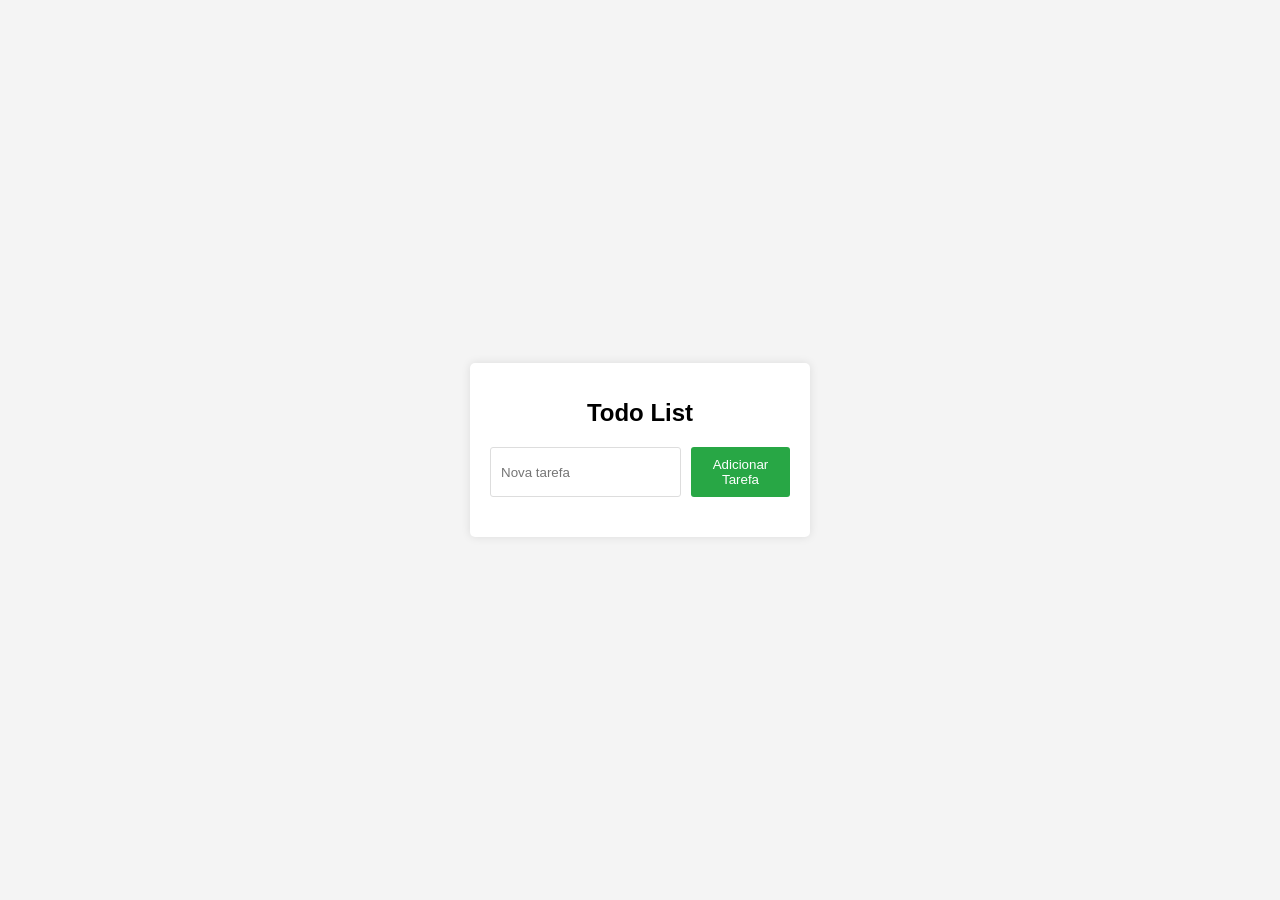
<file: FrontEnd/index.html>
<!DOCTYPE html>
<html lang="en">
<head>
    <meta charset="UTF-8">
    <meta name="viewport" content="width=device-width, initial-scale=1.0">
    <title>Todo List</title>
    <link rel="stylesheet" href="styles.css">
</head>
<body>
    <div class="container">
        <h1>Todo List</h1>

        <form id="task-form">
            <input type="text" id="task-input" placeholder="Nova tarefa" required>
            <button type="submit">Adicionar Tarefa</button>
        </form>

        <ul id="task-list"></ul>
    </div>

    <script src="app.js"></script>
</body>
</html>
</file>
<file: FrontEnd/styles.css>
body {
    font-family: Arial, sans-serif;
    background-color: #f4f4f4;
    margin: 0;
    padding: 0;
    display: flex;
    justify-content: center;
    align-items: center;
    height: 100vh;
}

.container {
    background: white;
    padding: 20px;
    border-radius: 5px;
    box-shadow: 0 0 10px rgba(0, 0, 0, 0.1);
    width: 300px;
}

h1 {
    margin-bottom: 20px;
    font-size: 24px;
    text-align: center;
}

form {
    display: flex;
    justify-content: space-between;
    margin-bottom: 20px;
}

input[type="text"] {
    flex: 1;
    padding: 10px;
    border: 1px solid #ddd;
    border-radius: 3px;
    margin-right: 10px;
}

button {
    padding: 10px 15px;
    background-color: #28a745;
    color: white;
    border: none;
    border-radius: 3px;
    cursor: pointer;
}

button:hover {
    background-color: #218838;
}

ul {
    list-style-type: none;
    padding: 0;
}

li {
    padding: 10px;
    background: #f4f4f4;
    border: 1px solid #ddd;
    border-radius: 3px;
    margin-bottom: 10px;
    display: flex;
    justify-content: space-between;
    align-items: center;
}

li .edit {
    background-color: #ffc107;
    color: white;
    border: none;
    border-radius: 3px;
    padding: 5px;
    cursor: pointer;
    margin-right: 10px;
}

li .edit:hover {
    background-color: #e0a800;
}

li .delete {
    background-color: #dc3545;
    color: white;
    border: none;
    border-radius: 3px;
    padding: 5px;
    cursor: pointer;
}

li .delete:hover {
    background-color: #c82333;
}
</file>
